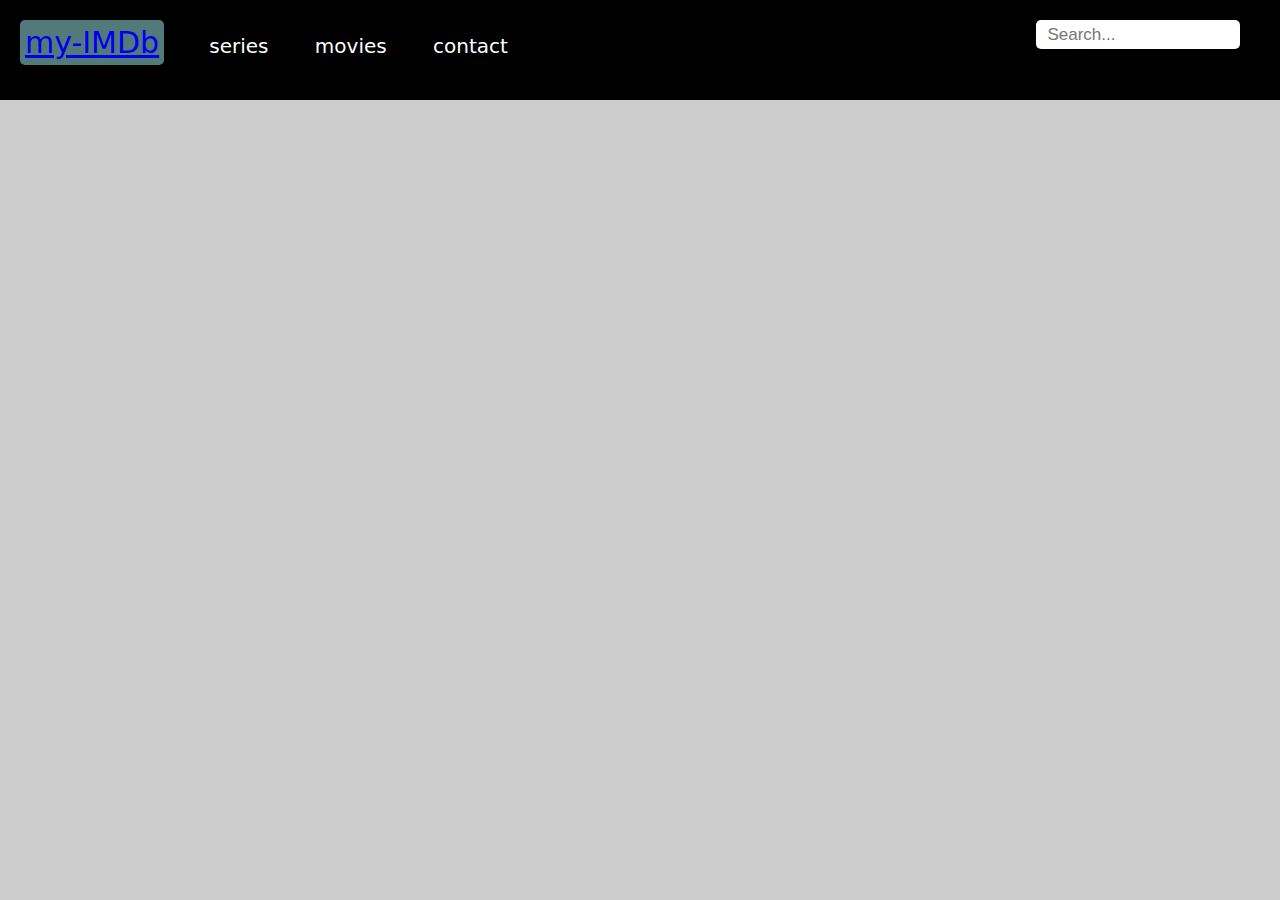
<file: movies.html>
<!DOCTYPE html>
<html lang="en">
<head>
    <meta charset="UTF-8">
    <meta name="viewport" content="width=, initial-scale=1.0">
    <title>my imdb</title>
    <link rel="icon" type="favicon" href="868109">
    <link rel="preconnect" href="https://fonts.googleapis.com">
    <link rel="preconnect" href="https://fonts.gstatic.com" crossorigin>
    <link href="styles.css" rel="stylesheet">
    <script src="function.js"></script>
</head>
<body>
    <header>
        <div class="topnav">


            <div id="blocklink1" onclick="">
                <a id="linkk" href="index.html">my-IMDb</a>
            </div>
            <a id="blocklinks" onclick="">
                series
            </a >
            <a id="blocklinks" onclick="">
                movies 
            </a>
            <a id="blocklinks" onclick="">
                contact
            </a>

            <input placeholder="  Search...">

        </div>
    </header>

    

</body>
</html>
</file>
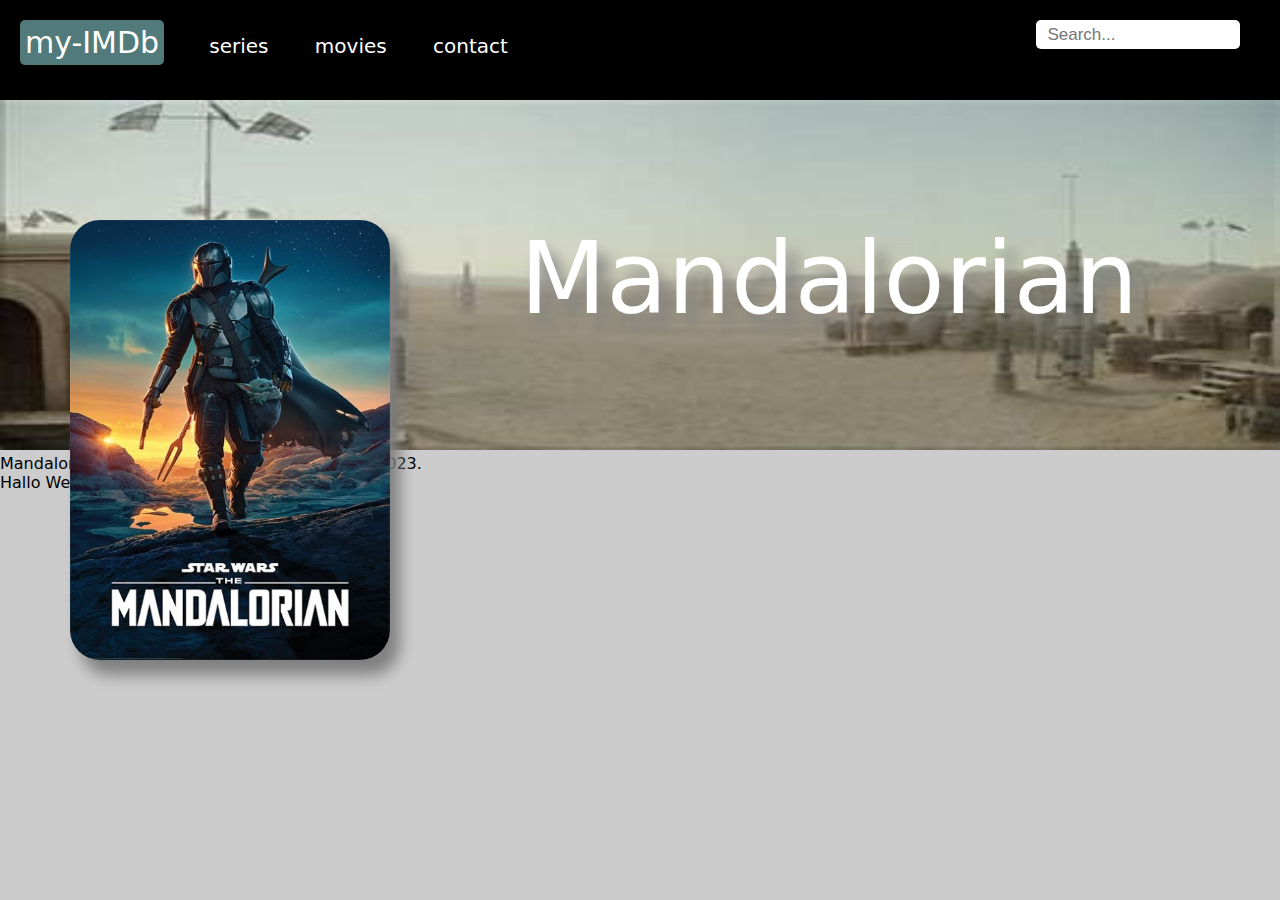
<file: seriesIndex.html>
<!DOCTYPE html>
<html lang="en">
<head>
    <meta charset="UTF-8">
    <meta name="viewport" content="width=device-width, initial-scale=1.0">
    <title>Series</title>
    <script src="function.js"></script>
    <link href="styles.css" rel="stylesheet">
</head>
<body onload="initSeriesIndex(), textdescription(), picSource()">
    <header>
        <div class="topnav">


            <div id="blocklink1" onclick="">
                <a class="linkk" href="index.html">my-IMDb</a>
            </div>
            <a id="blocklinks" onclick="">
                series
            </a >
            <a id="blocklinks" onclick="">
                movies 
            </a>
            <a id="blocklinks" onclick="">
                contact
            </a>

            <input placeholder="  Search...">

        </div>
    </header>

    <img class="wallpaper" src="Images/mandalorianTatooinWallpaper.jpeg" alt="mandalorianTatooinWallpaper">

    <img id="frontimage" class="frontimage" src="Images/Mandalorian.jpg" alt="">

    <div class="seriesMovieHeadline"  >
        <a>
           Mandalorian <span class="" id="filmname"></span>
        </a>
    </div>

    <div  class="" id="">
        <a id="textdescription"> Mandalorian is a Starwars Series from 2019 to 2023.</a>
    </div>

    <a>Hallo Welt</a>

</body>
</html>
</file>
<file: styles.css>
body {
    font-family: system-ui, -apple-system, BlinkMacSystemFont, 'Segoe UI', Roboto, Oxygen, Ubuntu, Cantarell, 'Open Sans', 'Helvetica Neue', sans-serif;
    background-color: #cccccc;
    margin: 0px;
    transition: 250ms ease-in-out;
}

header {
    background-color: #000;
    width: 100%;
    height: 100px;
    overflow: hidden;

}


#blocklinks {
    color: #fff;
    margin: 20px;
    font-size: 20px;
    font-family: system-ui;
    cursor: pointer;
}

#blocklinks:hover {
    color: #527a7a;
    transform: scale(1.1);
    transition: 250ms ease-in-out;
}

#blocklink1 {
    background-color: #527a7a;
    height: auto;
    width: auto;
    color: #fff;
    border-radius: 5px;
    margin: 20px;
    padding-left: 4px;
    padding-right: 4px;
    text-decoration: none;
    text-align: center;
    display:inline-flex;
    cursor: pointer;
    font-size: 30px;
    padding: 5px;
    
}

.linkk {
    text-decoration: none;
    color: #fff;
}

input {
    float: right;
    text-align: left;
    padding: auto;
    text-decoration: none;
    font-size: 17px;
    width: 200px;
    height: 27px;
    border-radius: 5px;
    border-style: none;
    margin-top: 20px;
    margin-right: 40px;
}

/* index.html */

.informations {
    position: absolute;
    top: 200px;
    left: 30px;
    color: #fff;
    font-size: 50px;
    transition: 250ms ease-in-out;
}

.moreinformations {
    color: #000;
    background-color: #527a7a;
    border-radius: 5px;
    height: auto;
    width: 200px;
    font-size: 20px;
    padding: 6px;
    text-align: center;
    cursor: pointer;
    transition: 250ms ease-in-out;
}

.moreinformations:hover {
    transform: scale(1.1);
    transition: 250ms ease-in-out;
}

#icon {
    background-color: #527a7a;
    border-radius: 5px;
    height: 30px;
    width: 70px;
}

#bestof {
    height: auto;
    width: 100%;
}

#picbox {
    overflow: hidden;
    height: 550px;
    width: 100%;

}



.scrollmenu {
    overflow: auto;
    width: 100%;
    white-space: nowrap;
    display: inline-block;
    height: 270px;
    transition: 250ms ease-in-out;
}

.pic {
    box-shadow: 10px 15px 15px gray; 
    height: 220px ;
    width: 160px ;
    border-radius: 15px;
    margin: 20px;
    display: inline-block;
    cursor: pointer;
}

.pic:hover {
    box-shadow: 15px 20px 20px gray; 
    height: 220px ;
    width: 160px ;
    border-radius: 15px;
    margin: 20px;
    cursor: pointer;
    transform: scale(1.1);
    transition: 250ms ease-in-out;
}

#headline {
    background-color: #527a7a;
    height: 40px;
    width: 95%;
    border-radius: 10px;
    margin: 20px;
    font-family: system-ui;
    padding-left: 10px;
    padding-top: 10px;
    justify-content: left;
    display: inline-block;
    align-items: center;
    color: #fff;

}

.container {
    display: inline-block;
    cursor: pointer;
    margin-left: 25px;
}

/* Series.html */

.frontimage {
    box-shadow: 10px 15px 15px gray; 
    height: 440px ;
    width: 320px ;
    border-radius: 30px;
    margin: 20px;
    display: inline-block;
    position: absolute;
    top: 200px;
    left: 50px;
}

.objectHeadline {
    color: yellowgreen;
}

.wallpaper {
    width: 100%;
    height: 350px;
}

.seriesMovieHeadline {
    position: absolute;
    top: 200px;
    left: 500px;
    margin: 20px;
    font-size: 100px;
    font-weight: 400;
    color: #fff;
    font: optional;
    text-shadow: 10px 15px 15px gray;

}
</file>
